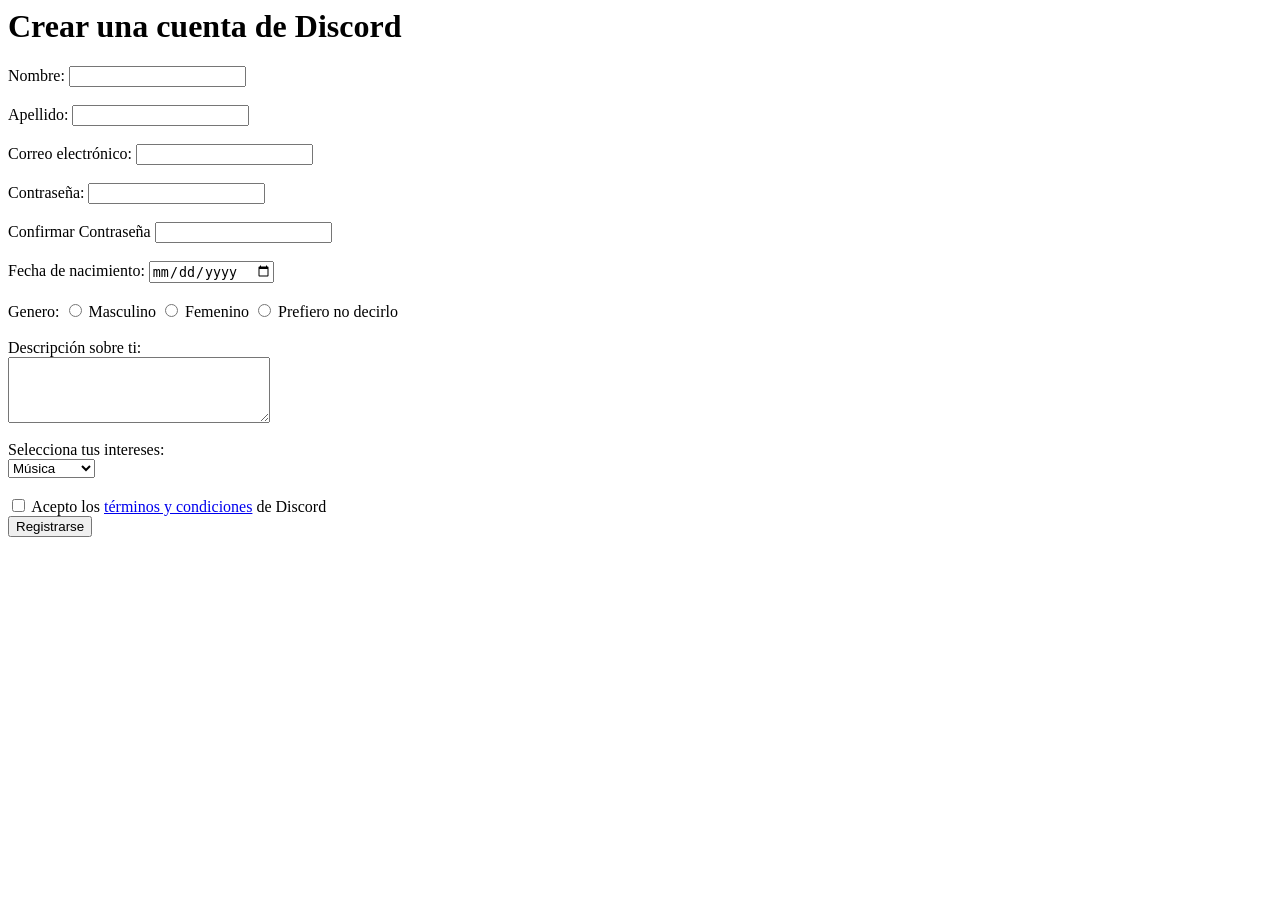
<file: 08_formularios de registro (core)/index.html>
<html lang="es">

<head>
    <meta charset="UTF-8">
    <meta name="viewport" content="width=device-width, initial-scale=1.0">
    <title>Formulario</title>
</head>

<body>
    <h1>Crear una cuenta de Discord</h1>
    <form action="#" method="POST">
        <div>
            <label for="nombre">Nombre:</label>
            <input type="text" id="nombre" name="nombre">
        </div>
        <br>
        <div>
            <label for="Apellido">Apellido:</label>
            <input type="text" id="Apellido" name="Apellido">
        </div>
        
        <br>
        <div>
            <label for="Correo electrónico">Correo electrónico:</label>
            <input type="text" id="Correo_electrónico" name="Correo_electrónico">
        </div>
        <br>
        <div>
            <label for="clave">Contraseña:</label>
            <input type="password" id="clave" name="clave">
        </div>
        <br>
        <div>
            <label for="clave">Confirmar Contraseña</label>
            <input type="password" id="clave" name="clave">
        </div>
        <br>
        <div>
            <label for="fecha_nacimiento">Fecha de nacimiento:</label>
            <input type="date" id="fecha_nacimiento" name="fecha_nacimiento">
        </div>
        <br>
        <div>
            <label>Genero:</label>
            <input type="radio" id="Masculino" name="Genero" value="normal">
            <label for="Masculino">Masculino</label>
            <input type="radio" id="Femenino" name="Genero" value="normal">
            <label for="Femenino">Femenino</label>
            <input type="radio" id="Prefiero no decirlo" name="Genero" value="normal">
            <label for="Prefiero no decirlo">Prefiero no decirlo</label>
        </div>
        <br>
        <div>
            <label for="comentario">Descripción sobre ti:</label>
            <br>
            <textarea id="comentario" name="comentario" rows="4" cols="30"></textarea>
        </div>
        <br>
        <div>
            <label for="intereses">Selecciona tus intereses:</label>
            <br>
            <select id="intereses" name="intereses">
                <option value="Música">Música</option>
                <option value="Peliculas">Peliculas</option>
                <option value="Deporte">Deporte</option>
                <option value="Tecnología">Tecnología</option>
            </select>
        </div>
        <br>
        <div>
            <input type="checkbox" id="acepto" name="acepto">
            <label for="acepto">Acepto los <a href="https://discord.com/terms">términos y condiciones</a> de Discord</label>
        </div>
        <input type="submit" value="Registrarse">
    </form>
</body>

</html>
</file>
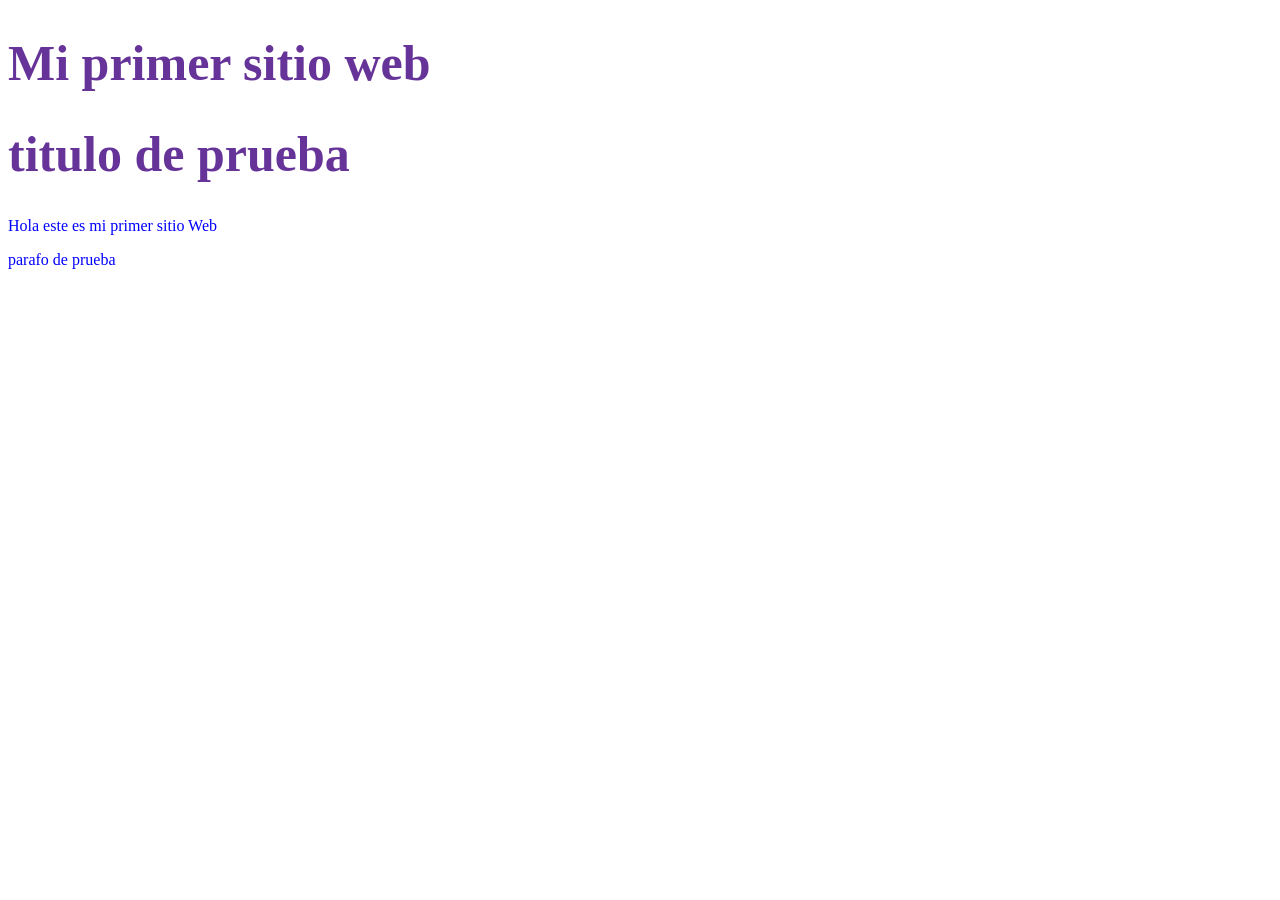
<file: STACK_CSS/02_configuracion_proyecto_css/index.html>
<!DOCTYPE html>
<html lang="es">

<head>
   <meta charset="UTF-8">
   <meta name="viewport" content="width=device-width, initial-scale=1.0">
   <title>Mi primer sitio web</title>
   <link rel="stylesheet" href="static/css/style.css">
</head>

<body>
   <h1>Mi primer sitio web</h1>
   <h1>titulo de prueba</h1>
   <p>Hola este es mi primer sitio Web</p>
   <P>parafo de prueba</P>
</body>

</html>
</file>
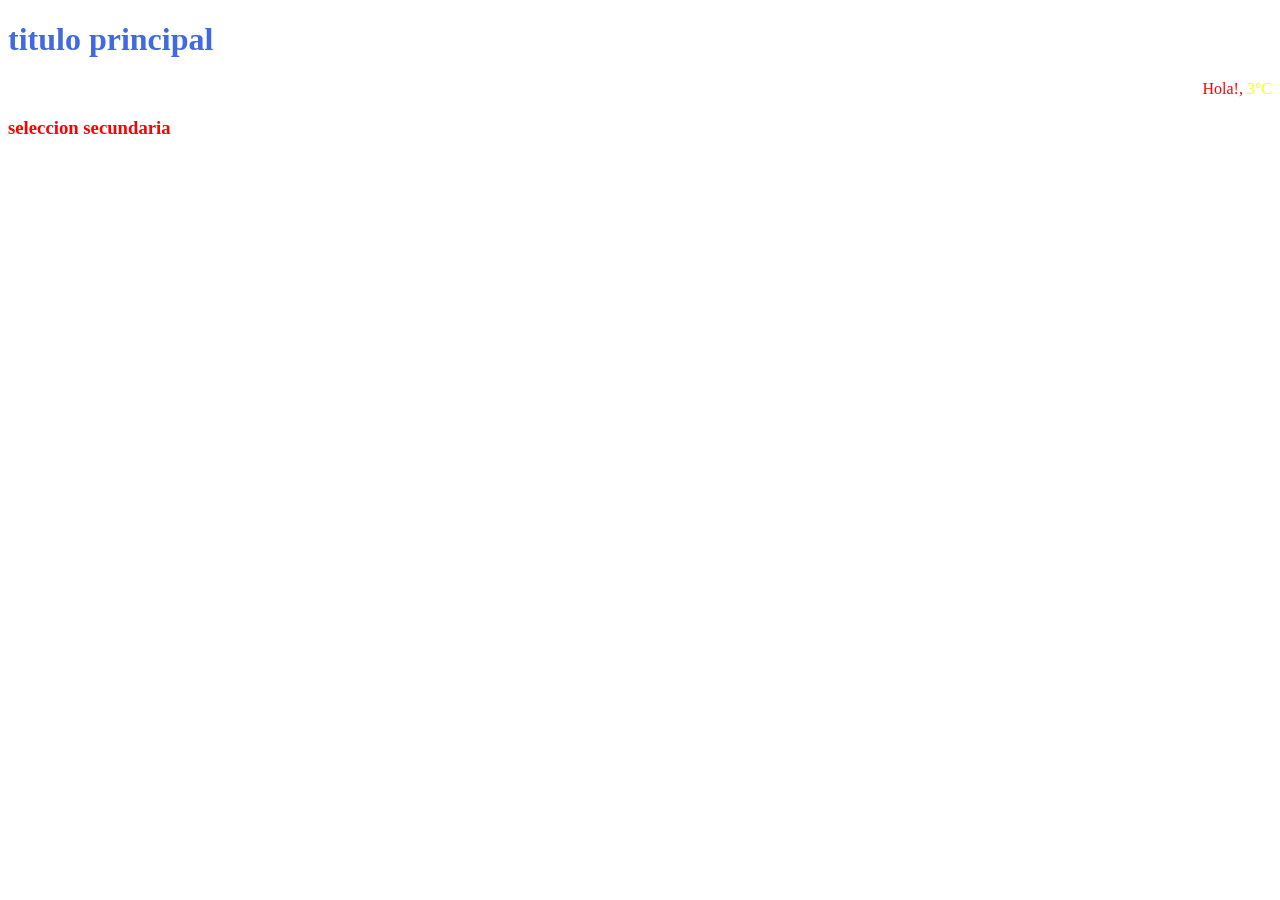
<file: STACK_CSS/02_selectores/index.html>
<!DOCTYPE html>
<html lang="en">
<head>
    <meta charset="UTF-8">
    <meta name="viewport" content="width=device-width, initial-scale=1.0">
    <title>Document</title>
    <!-- conexion con hoja de estilo-->
     <link rel=" stylesheet" href="static/css/style.css"
</head>
<body>
    <h1>titulo principal</h1>
    <p class="rojo">Hola!, <spam id="amarillo">3°C</spam></p>
    <h3 class="rojo"> seleccion secundaria</h3>
</body>
</html>
</file>
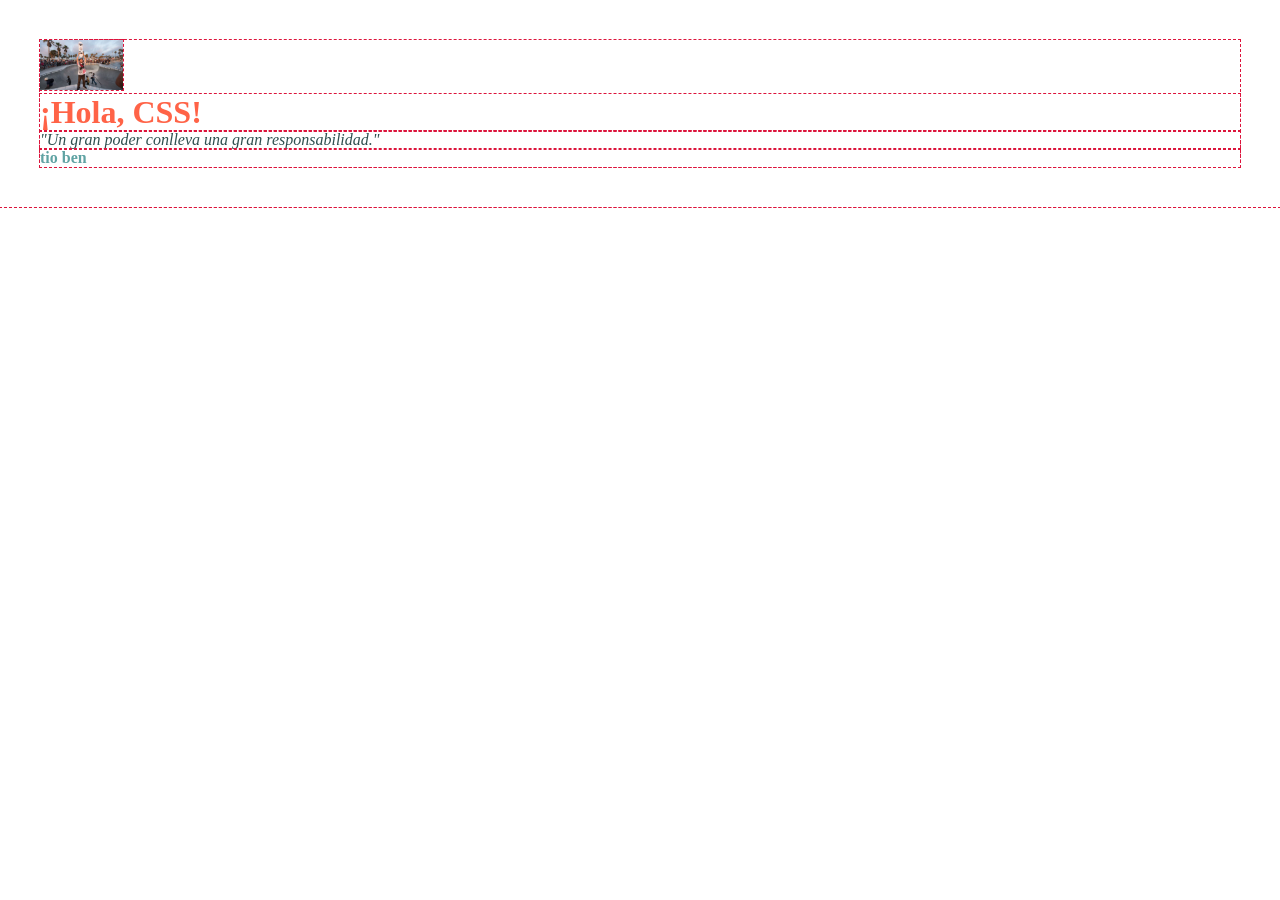
<file: STACK_CSS/03_selectore_avanzados/index.html>
<!DOCTYPE html>
<html lang="es">
<head>
    <meta charset="UTF-8">
    <meta name="viewport" content="width=device-width, initial-scale=1.0">
    <title>selectores avanzados</title>
    <meta name="authot" content="Gian Duque">
    
    <link rel="stylesheet" href="static/css/style.css">
</head> 
<body>
    <header class="header">
            <img src="static/images/INXS-Kick-Skate-Video.webp" alt="Logo">
            <h1 id="red" class="green">¡Hola, CSS!</h1>
    </header>
    <main>
        <div class="quote">
            <p>"Un gran poder conlleva una gran responsabilidad."</p>
            <h4>tio ben</h4>
        </div>
    </main>
</body>
</html>
</file>
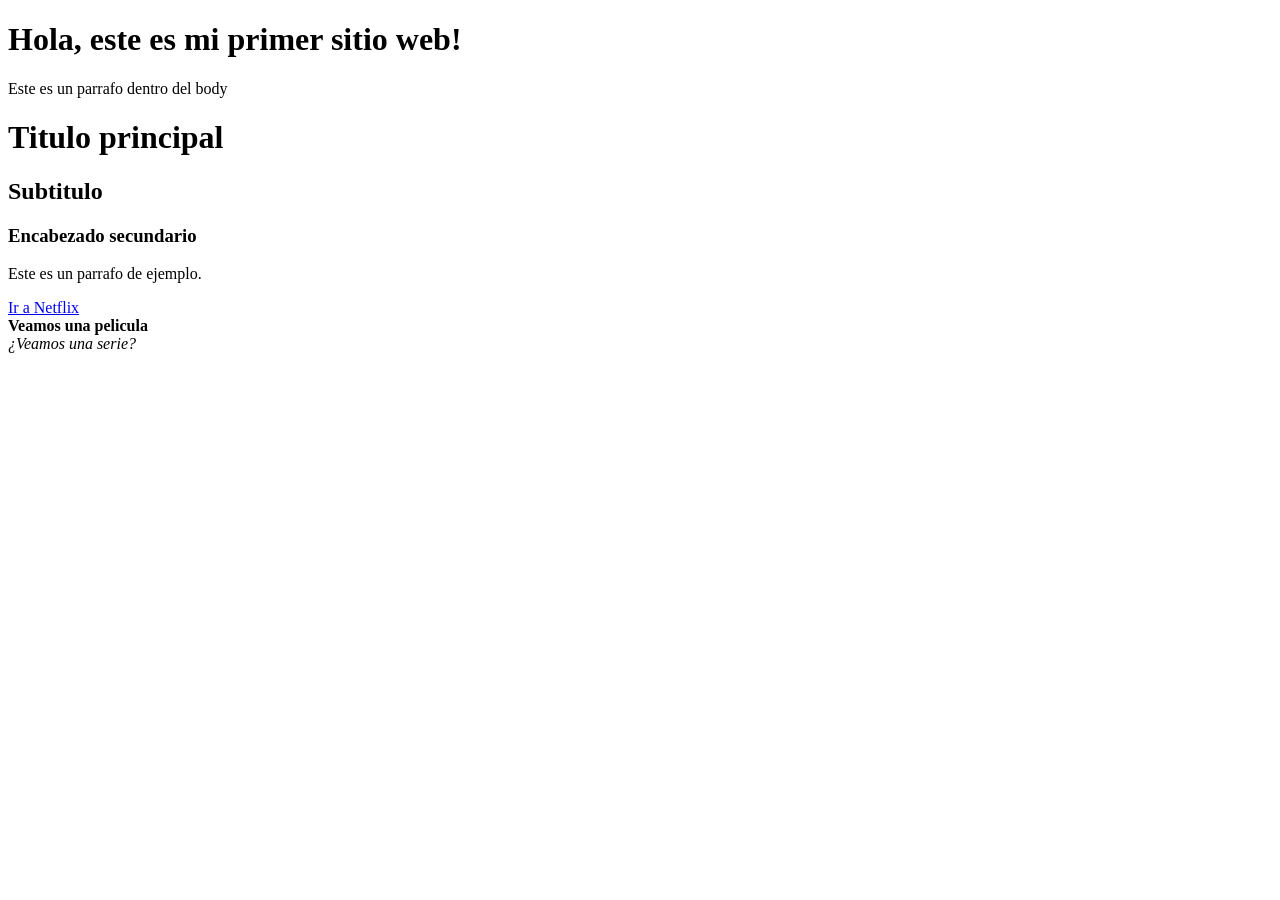
<file: STACK_HTML/01_introduccion/index.html>
<!DOCTYPE html>
<html lang="es">

<head>
    <meta charset="UTF-8">
    <meta name="viewport" content="width=device-width, initial-scale=1.0">
    <title>Mi primer sitio web</title>
</head>

<body>
    <h1>Hola, este es mi primer sitio web!</h1>
    <p>Este es un parrafo dentro del body</p>
    <!-- Esto es un comentario en HTML -->

    <h1>Titulo principal</h1>
    <h2>Subtitulo</h2>
    <h3>Encabezado secundario</h3>
    <p>Este es un parrafo de ejemplo.</p>

    <a href="https://www.netflix.com" target="_blank">Ir a Netflix</a><br>
    <strong>Veamos una pelicula</strong><br>
    <em>¿Veamos una serie?</em>
</body>

</html>
</file>
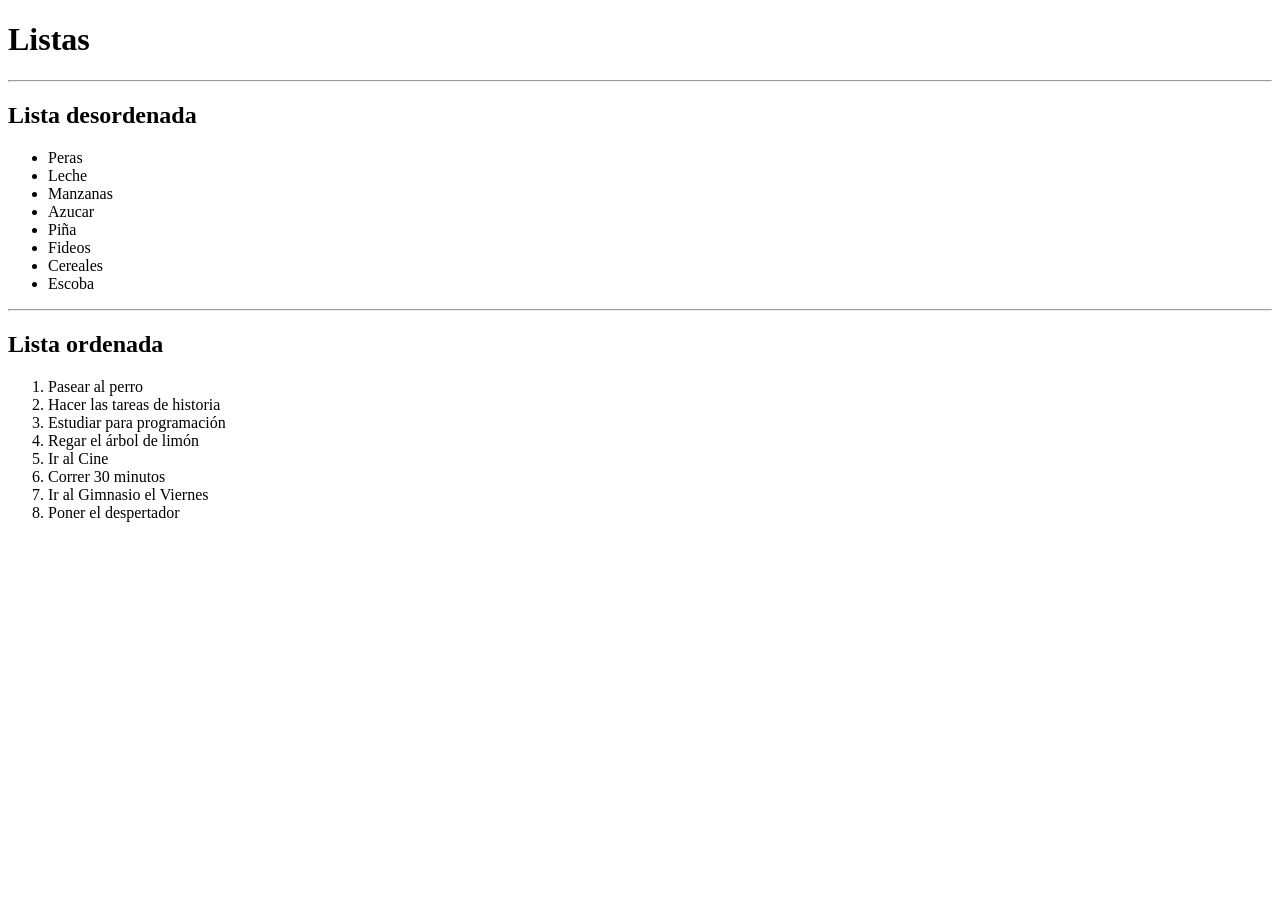
<file: STACK_HTML/02_tarea_listas/index.html>
<!-- Tarea: Crear una lista desordenada <ul> utilizando elementos
    de compra (ejemplo: frutas, lacteos, etc.) (8 elementos)-->
<!-- Tarea: Crear una lista ordenada <ol> para tareas pendientes
    (8 elementos)(ejemplo: Regar plantas, etc)-->
    <!DOCTYPE html>
    <html lang="es">
    <head>
        <meta charset="UTF-8">
        <meta name="viewport" content="width=device-width, initial-scale=1.0">
        <title>Tarea - listas</title>
    </head>
    <body>
        <h1>Listas </h1>
        <hr>
        <h2>Lista desordenada</h2>
        <ul>
            <li>Peras</li>
            <li>Leche</li>
            <li>Manzanas</li>
            <li>Azucar</li>
            <li>Piña</li>
            <li>Fideos</li>
            <li>Cereales</li>
            <li>Escoba</li>
        </ul>
        <hr>
        <h2>Lista ordenada</h2>
        <ol>
            <li>Pasear al perro</li>
            <li>Hacer las tareas de historia</li>
            <li>Estudiar para programación</li>
            <li>Regar el árbol de limón</li>
            <li>Ir al Cine</li>
            <li>Correr 30 minutos</li>
            <li>Ir al Gimnasio el Viernes</li>
            <li>Poner el despertador</li>
        </ol>
    </body>
    </html>
</file>
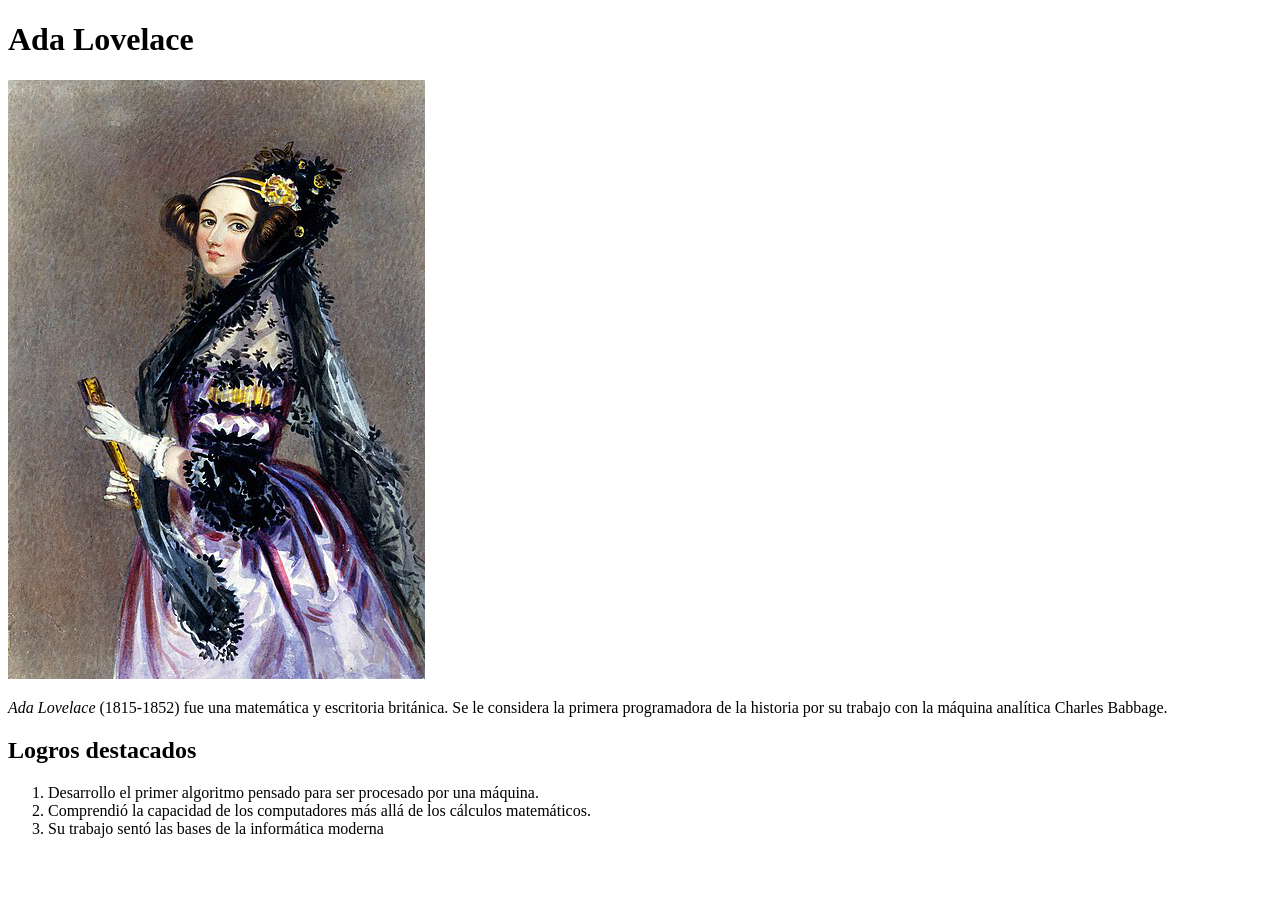
<file: STACK_HTML/04_entrada_wikipedia/index.html>
<!DOCTYPE html>
<html lang="es">
<head>
    <meta charset="UTF-8">
    <meta name="viewport" content="width=device-width, initial-scale=1.0">
    <title>Ada Lovelace</title>
</head>
<body>
    <h1>Ada Lovelace</h1>
    <img src="static/images/ada-lovelace.png" alt="Imagen Ada Lovelace"><br>
    <p><em>Ada Lovelace</em> (1815-1852) fue una matemática y escritoria británica. 
        Se le considera la primera programadora de la historia por su trabajo
        con la máquina analítica Charles Babbage.</p>
    <h2>Logros destacados</h2>
    <ol>
        <li>Desarrollo el primer algoritmo pensado para ser procesado por una máquina.</li>
        <li>Comprendió la capacidad de los computadores más allá de los cálculos matemáticos.</li>
        <li>Su trabajo sentó las bases de la informática moderna</li>
    </ol>
</body>
</html>
</file>
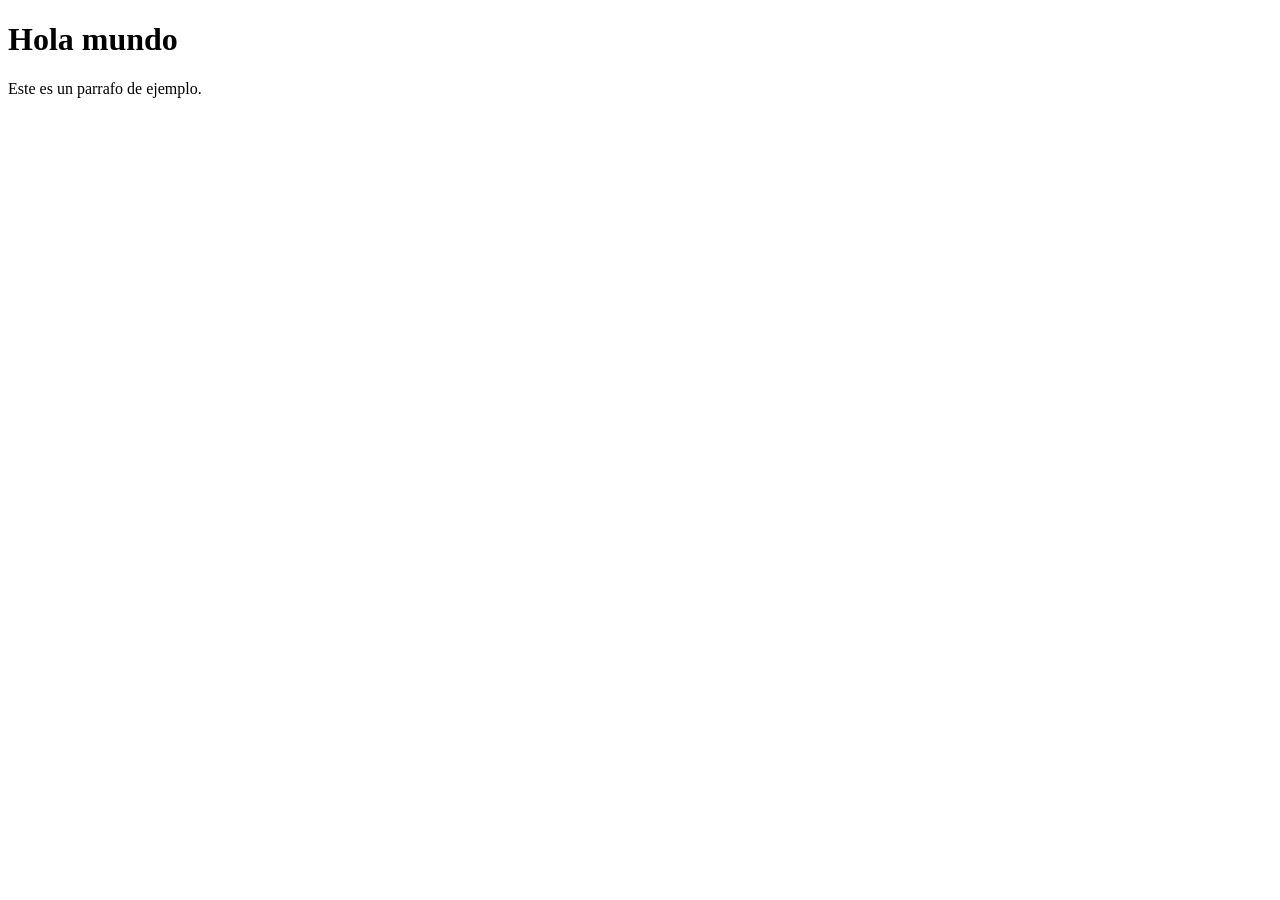
<file: STACK_HTML/05_indentacion/index.html>
<!DOCTYPE html>
<html>
    <head>
        <meta charset="UTF-8">
        <meta name="viewport" content="width=device-width, initial-scale=1.0">
        <title>Ejemplo</title>
    </head>
    <body>
        <h1>Hola mundo</h1>
        <p>Este es un parrafo de ejemplo.</p>
    </body>
</html>
</file>
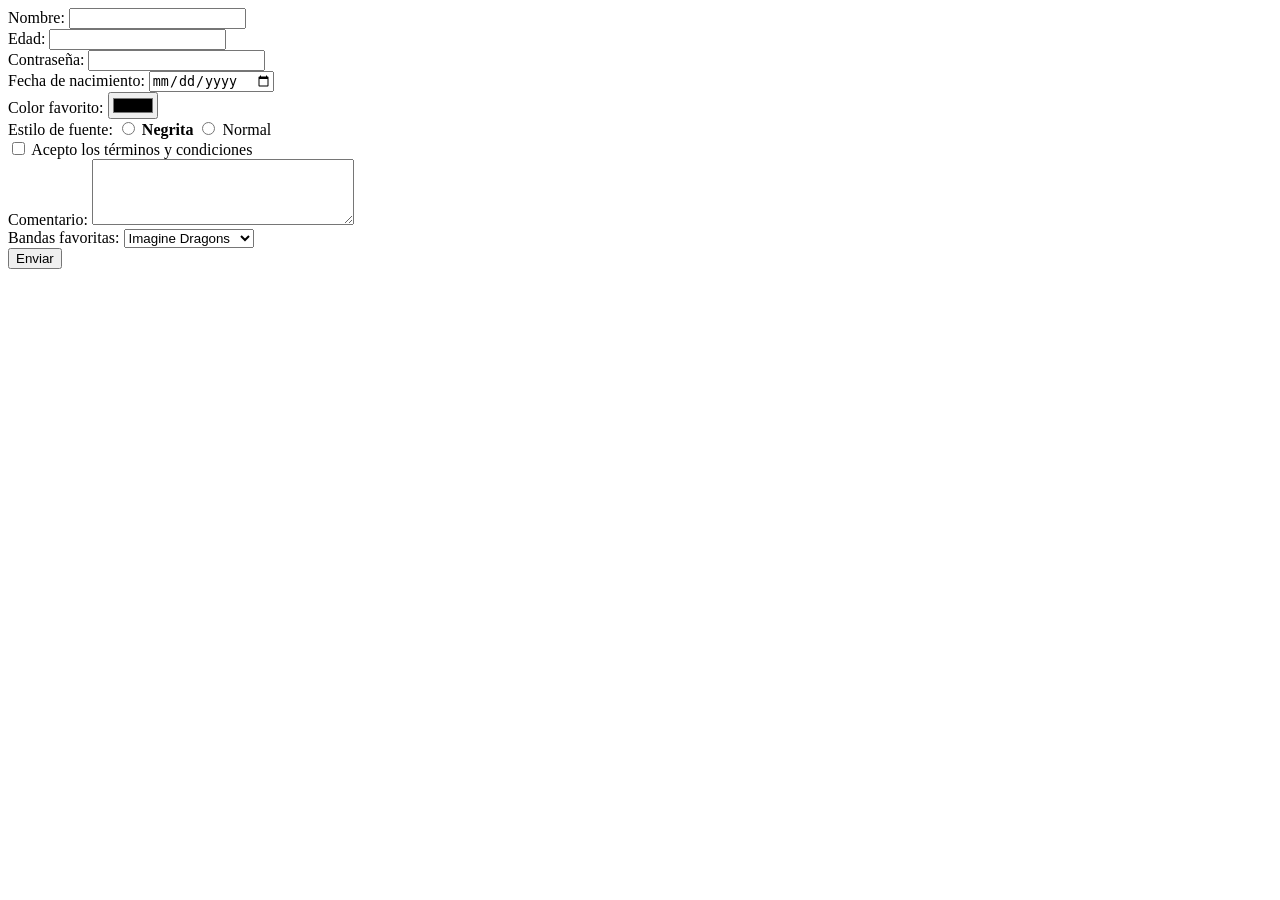
<file: STACK_HTML/06_formularios/index.html>
<!DOCTYPE html>
<html lang="es">

<head>
    <meta charset="UTF-8">
    <meta name="viewport" content="width=device-width, initial-scale=1.0">
    <title>Formulario</title>
</head>

<body>
    <form action="#" method="POST">
        <div>
            <label for="nombre">Nombre:</label>
            <input type="text" id="nombre" name="nombre">
        </div>
        <div>
            <label for="edad">Edad:</label>
            <input type="number" id="edad" name="edad">
        </div>
        <div>
            <label for="clave">Contraseña:</label>
            <input type="password" id="clave" name="clave">
        </div>
        <div>
            <label for="fecha_nacimiento">Fecha de nacimiento:</label>
            <input type="date" id="fecha_nacimiento" name="fecha_nacimiento">
        </div>
        <div>
            <label for="color_texto">Color favorito:</label>
            <input type="color" id="color_texto" name="color_texto">
        </div>
        <div>
            <label>Estilo de fuente:</label>
            <input type="radio" id="negrita" name="estilo_fuente" value="bold">
            <label for="negrita"><strong>Negrita</strong></label>
            <input type="radio" id="normal" name="estilo_fuente" value="normal">
            <label for="normal">Normal</label>
        </div>
        <div>
            <input type="checkbox" id="acepto" name="acepto">
            <label for="acepto">Acepto los términos y condiciones</label>
        </div>
        <div>
            <label for="comentario">Comentario:</label>
            <textarea id="comentario" name="comentario" rows="4" cols="30"></textarea>
        </div>
        <div>
            <label for="bandas">Bandas favoritas:</label>
            <select id="bandas" name="bandas">
                <option value="imagine_dragons">Imagine Dragons</option>
                <option value="the_weeknd">The Weeknd</option>
                <option value="twenty_one_pilots">Twenty One Pilots</option>
            </select>
        </div>
        <input type="submit" value="Enviar">
    </form>
</body>

</html>
</file>
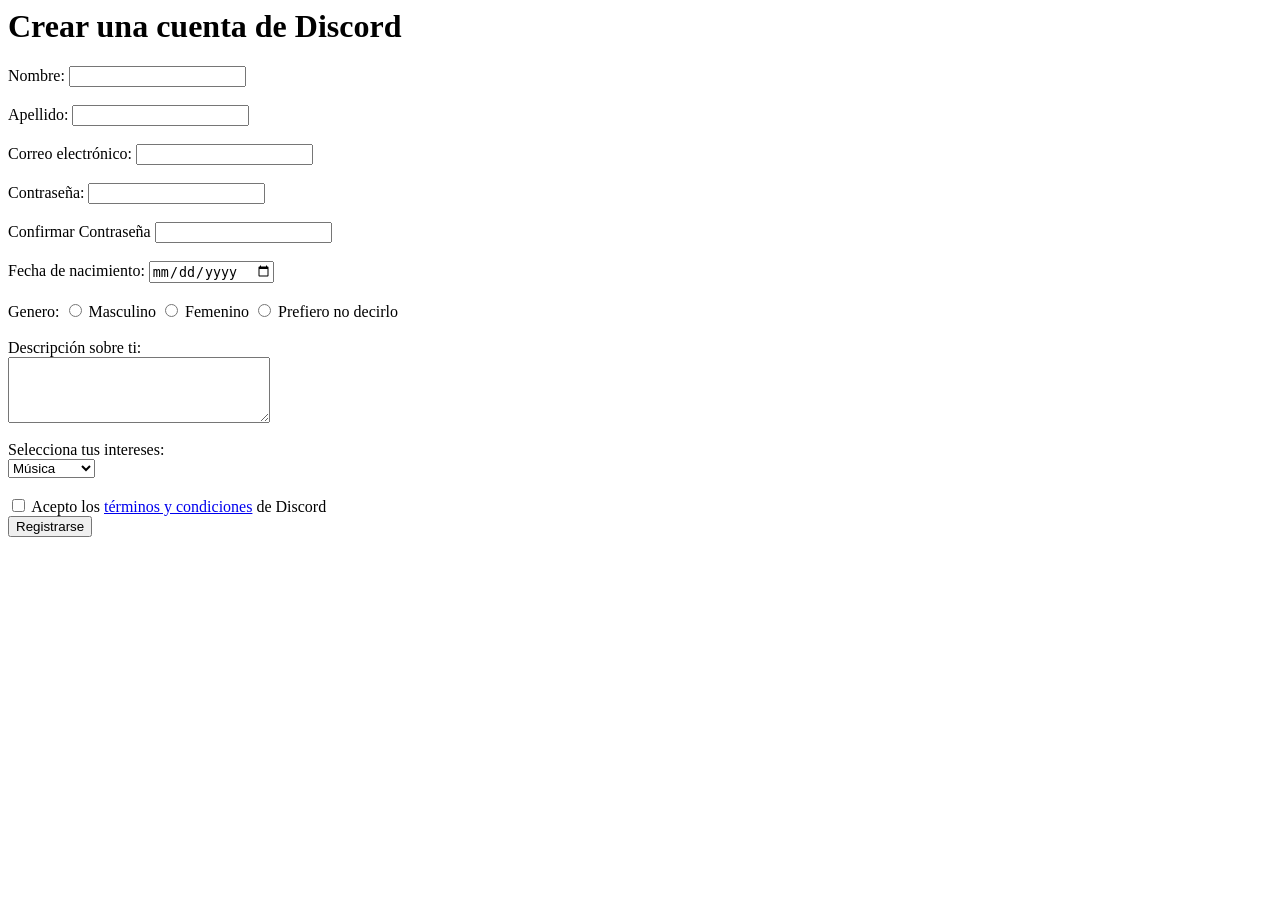
<file: STACK_HTML/08_formularios de registro (core)/index.html>
<html lang="es">

    <head>
        <meta charset="UTF-8">
        <meta name="viewport" content="width=device-width, initial-scale=1.0">
        <title>Formulario</title>
    </head>

<body>
    <h1>Crear una cuenta de Discord</h1>
    <form action="#" method="POST">
        <div>
            <label for="nombre">Nombre:</label>
            <input type="text" id="nombre" name="nombre">
        </div>
        <br>
        <div>
            <label for="Apellido">Apellido:</label>
            <input type="text" id="Apellido" name="Apellido">
        </div>
        
        <br>
        <div>
            <label for="Correo electrónico">Correo electrónico:</label>
            <input type="text" id="Correo_electrónico" name="Correo_electrónico">
        </div>
        <br>
        <div>
            <label for="clave">Contraseña:</label>
            <input type="password" id="clave" name="clave">
        </div>
        <br>
        <div>
            <label for="clave">Confirmar Contraseña</label>
            <input type="password" id="clave" name="clave">
        </div>
        <br>
        <div>
            <label for="fecha_nacimiento">Fecha de nacimiento:</label>
            <input type="date" id="fecha_nacimiento" name="fecha_nacimiento">
        </div>
        <br>
        <div>
            <label>Genero:</label>
            <input type="radio" id="Masculino" name="Genero" value="normal">
            <label for="Masculino">Masculino</label>
            <input type="radio" id="Femenino" name="Genero" value="normal">
            <label for="Femenino">Femenino</label>
            <input type="radio" id="Prefiero no decirlo" name="Genero" value="normal">
            <label for="Prefiero no decirlo">Prefiero no decirlo</label>
        </div>
        <br>
        <div>
            <label for="comentario">Descripción sobre ti:</label>
            <br>
            <textarea id="comentario" name="comentario" rows="4" cols="30"></textarea>
        </div>
        <br>
        <div>
            <label for="intereses">Selecciona tus intereses:</label>
            <br>
            <select id="intereses" name="intereses">
                <option value="Música">Música</option>
                <option value="Peliculas">Peliculas</option>
                <option value="Deporte">Deporte</option>
                <option value="Tecnología">Tecnología</option>
            </select>
        </div>
        <br>
        <div>
            <input type="checkbox" id="acepto" name="acepto">
            <label for="acepto">Acepto los <a href="https://discord.com/terms">términos y condiciones</a> de Discord</label>
        </div>
        <input type="submit" value="Registrarse">
    </form>
</body>

</html>
</file>
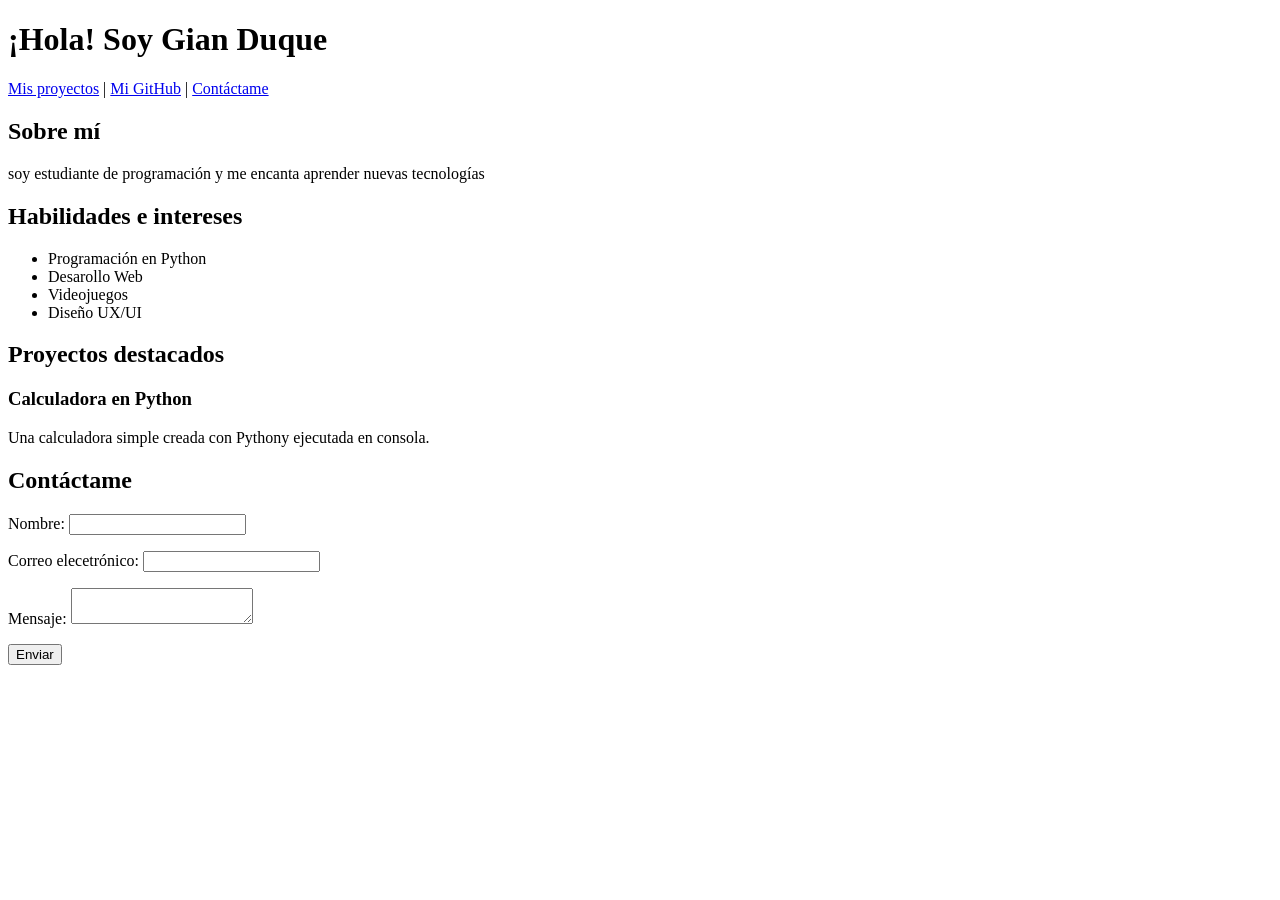
<file: STACK_HTML/11_portafolio/index.html>
<!doctype html>
<html lang="es">
  <head>
    <meta charset="UTF-8" />
    <meta name="viewport" content="width=device-width, initial-scale=1.0" />
    <title>Portafolio Personal</title>
  </head>
  <body>
    <main>
      <header>
        <h1>¡Hola! Soy Gian Duque</h1>
      </header>
      <nav>
        <a href="#">Mis proyectos</a>
        <span>|</span>
        <a href="#">Mi GitHub</a>
        <span>|</span>
        <a href="#">Contáctame</a>
      </nav>
      <h2>Sobre mí</h2>
      <div>
        <p>
          soy estudiante de programación y me encanta aprender nuevas
          tecnologías
        </p>
      </div>
      <h2>Habilidades e intereses</h2>
      <ul>
        <li>Programación en Python</li>
        <li>Desarollo Web</li>
        <li>Videojuegos</li>
        <li>Diseño UX/UI</li>
      </ul>
      <h2>Proyectos destacados</h2>
      <h3>Calculadora en Python</h3>
      <div>
        <p>Una calculadora simple creada con Pythony ejecutada en consola.</p>
      </div>
      <h2>Contáctame</h2>
      <form action="IngresarDatos">
        <p>Nombre: <input type="text" /></p>
        <p>Correo elecetrónico: <input type="email" /></p>
        <p>Mensaje: <textarea name="text" id=""></textarea></p>
        <button type="submit">Enviar</button>
      </form>
    </main>
  </body>
</html>
</file>
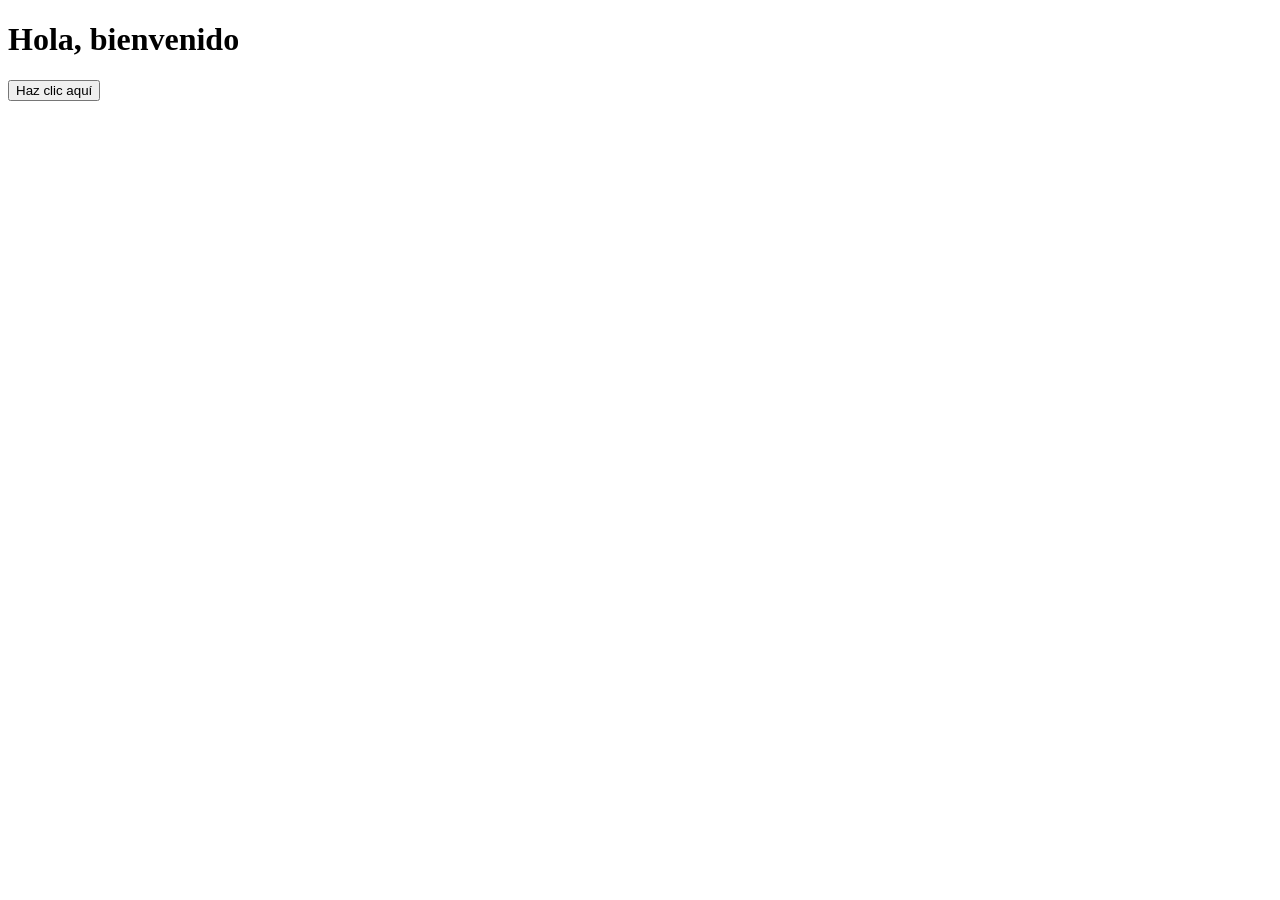
<file: STACK_JS/01_Introduccion_JS/index.html>
<!DOCTYPE html>
<html lang="es">

<head>
    <meta charset="UTF-8">
    <meta name="viewport" content="width=device-width, initial-scale=1.0">
    <title>Introduccipón a JS</title>
</head>

<body>
    <h1 id="titulo">Hola, bienvenido</h1>
    <button onclick="cambiarTexto()">Haz clic aquí</button>

    <script src="static/js/script.js"> </script>
</body>

</html>
</file>
<file: STACK_CSS/02_configuracion_proyecto_css/static/css/style.css>
h1 {
   color: rebeccapurple; /* color de fuente */
   font-size: 50px; /* tamaño de fuente (px= pixeles) */
}

p {
    color: blue;
    font-size: 18; 
}
</file>
<file: STACK_CSS/02_selectores/static/css/style.css>
/* seleccion a traves de etiqueta */

<h1> {
    color:chartreuse;
}

/* seleccion a traves de clases (.) */
.rojo{ color:red
}

/*seleccion a traves de id (#)*/

#amarillo{ color:yellow
}

/* ---- sitio de ejemplo ---- */

h1 {
   color: royalblue; /* color de texto */
}


p {
   text-align: right;
   /* text - alingn: disposicion del text - izquierda - centrado - derecha */
}


.is-centered {
   text-align: center; /* centrar texto */
}


.is-orange {
   color: darkorange;
}

#container {
   width: 200px; /* ancho */
   height: 200px; /* altura */
   padding: 10px; /* espacio interno */
}

#avatar {
   width: 150px; /* ancho */
   height: 150px; /* altura */
   border-radius: 50%; /* agrega al elemeno esquinas redondeadas */
   margin-top: 20px; /* margen superior (espacio interno) */
   margin-left: 25px; /* margen izquierdo */
}
</file>
<file: STACK_CSS/03_selectore_avanzados/static/css/style.css>
* { /* seletor comodic (seleciona todos los elementos HTML) */
   outline: 1px dashed crimson; /* linea externa de 2px */
   margin: 0; /* formatea espacio externos de elementos HTML */
   padding: 0; /* formatea espacio interno de elementos HTML */
   box-sizing: border-box; /* considera bordes dentro de tamaño de elementos */
}
body{
   padding: 40px;
}

h1 {
   color: rebeccapurple;
}

.green {
   color: mediumseagreen;
}

#red {
   color: tomato;
}


.quote p {
   color: darkslategray;
   font-style: italic;
}
.quote h4{
    color: rgb(95, 163, 163);
    front-weight: bold; /* negita */
}

.header > img {
   height: 50px;
}
</file>
